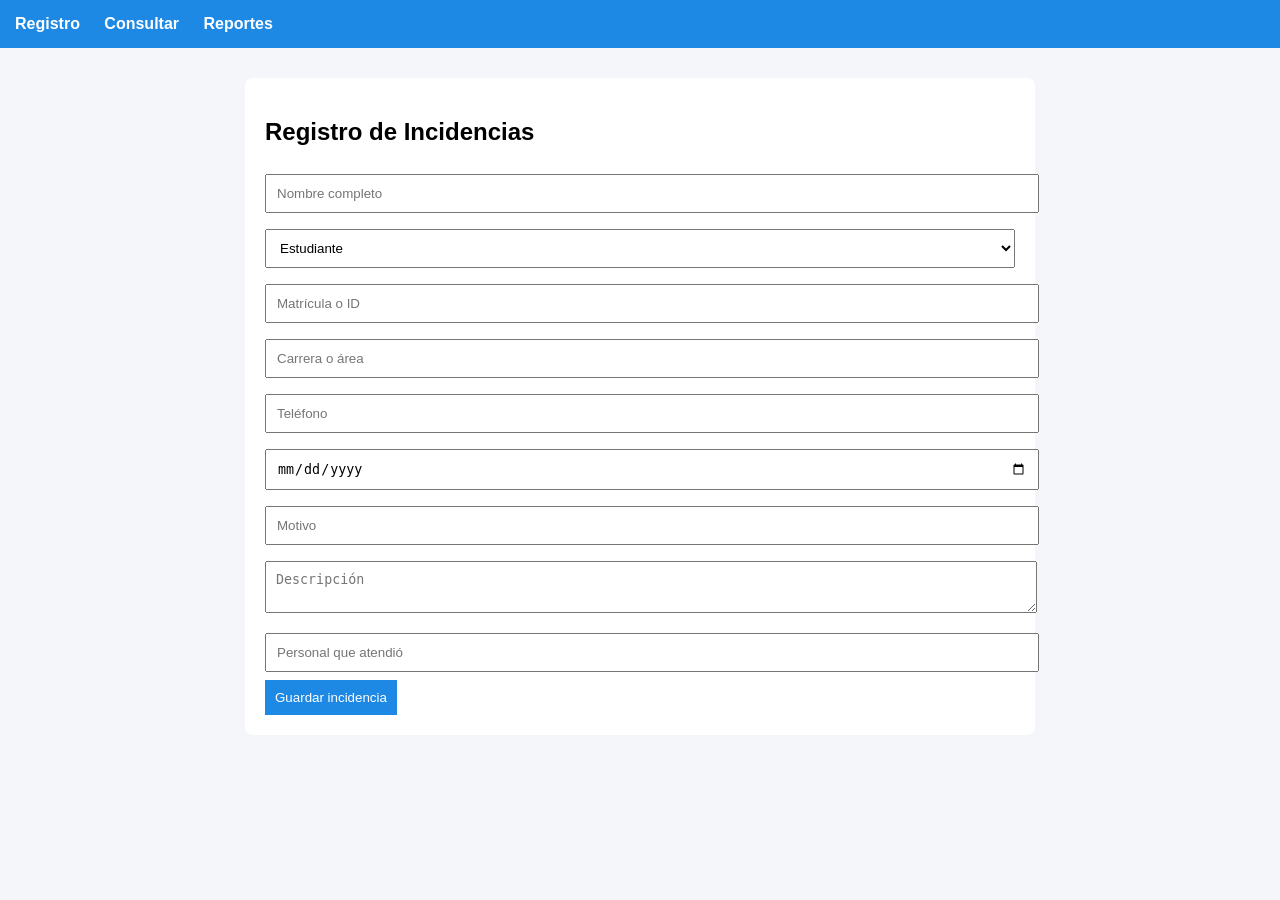
<file: index.html>
<!DOCTYPE html>
<html>
<head>
<title>Sistema de Incidencias</title>
<link rel="stylesheet" href="style.css">
</head>

<body>

<nav>
<a href="index.html">Registro</a>
<a href="consultas.html">Consultar</a>
<a href="reportes.html">Reportes</a>
</nav>

<div class="container">

<h2>Registro de Incidencias</h2>

<form id="form">

<input type="text" id="nombre" placeholder="Nombre completo" required>

<select id="tipo">
<option>Estudiante</option>
<option>Externo</option>
<option>Otro</option>
</select>

<input type="text" id="id" placeholder="Matrícula o ID">

<input type="text" id="carrera" placeholder="Carrera o área">

<input type="text" id="telefono" placeholder="Teléfono">

<input type="date" id="fecha">

<input type="text" id="motivo" placeholder="Motivo">

<textarea id="descripcion" placeholder="Descripción"></textarea>

<input type="text" id="personal" placeholder="Personal que atendió">

<button type="submit">Guardar incidencia</button>

</form>

</div>

<script src="script.js"></script>

</body>
</html>
</file>
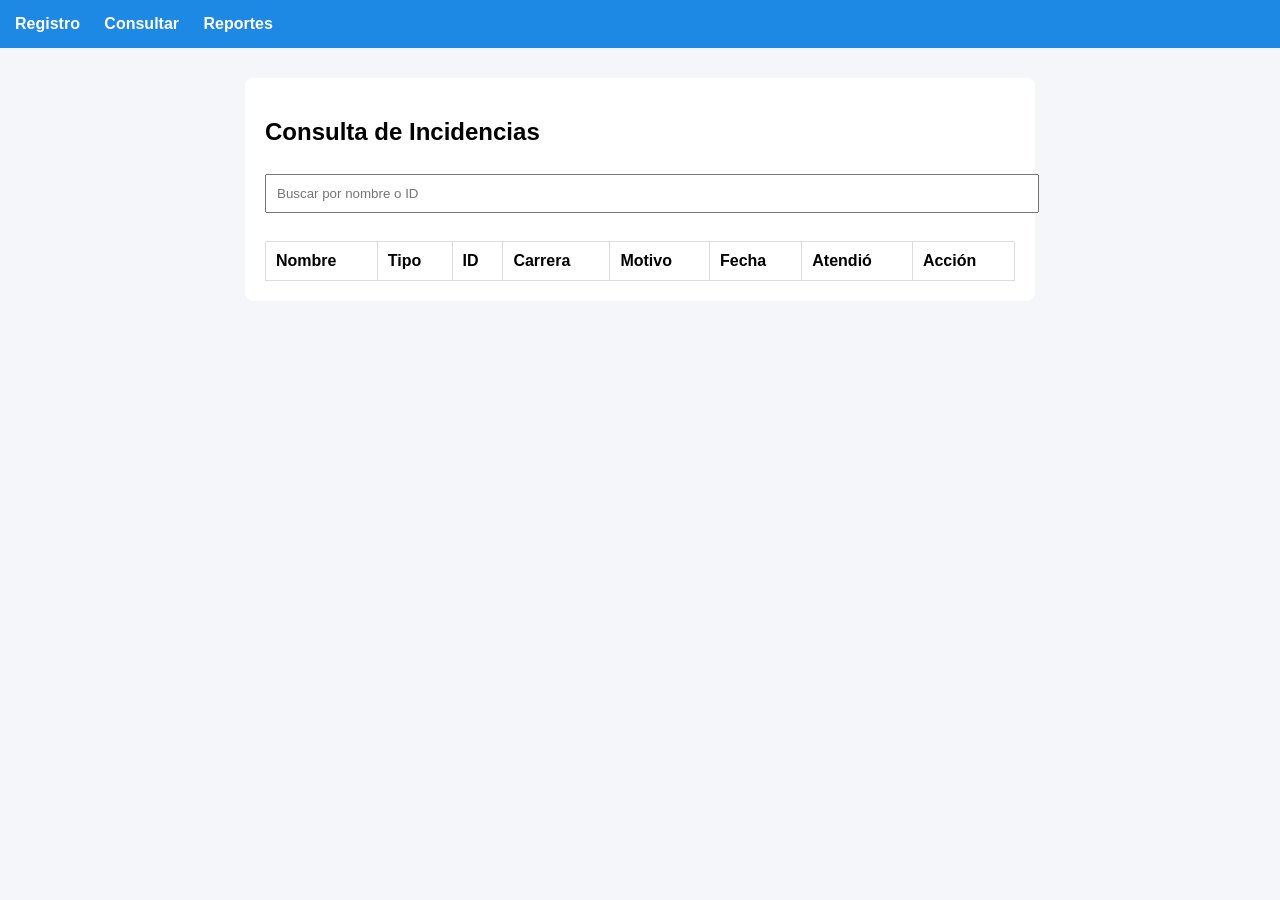
<file: consultas.html>
<!DOCTYPE html>
<html>
<head>
<title>Consulta de Incidencias</title>
<link rel="stylesheet" href="style.css">
</head>

<body>

<nav>
<a href="index.html">Registro</a>
<a href="consultas.html">Consultar</a>
<a href="reportes.html">Reportes</a>
</nav>

<div class="container">

<h2>Consulta de Incidencias</h2>

<input type="text" id="buscar" placeholder="Buscar por nombre o ID">

<table>

<thead>
<tr>
<th>Nombre</th>
<th>Tipo</th>
<th>ID</th>
<th>Carrera</th>
<th>Motivo</th>
<th>Fecha</th>
<th>Atendió</th>
<th>Acción</th>
</tr>
</thead>

<tbody id="tabla"></tbody>

</table>

</div>

<script src="script.js"></script>

</body>
</html>
</file>
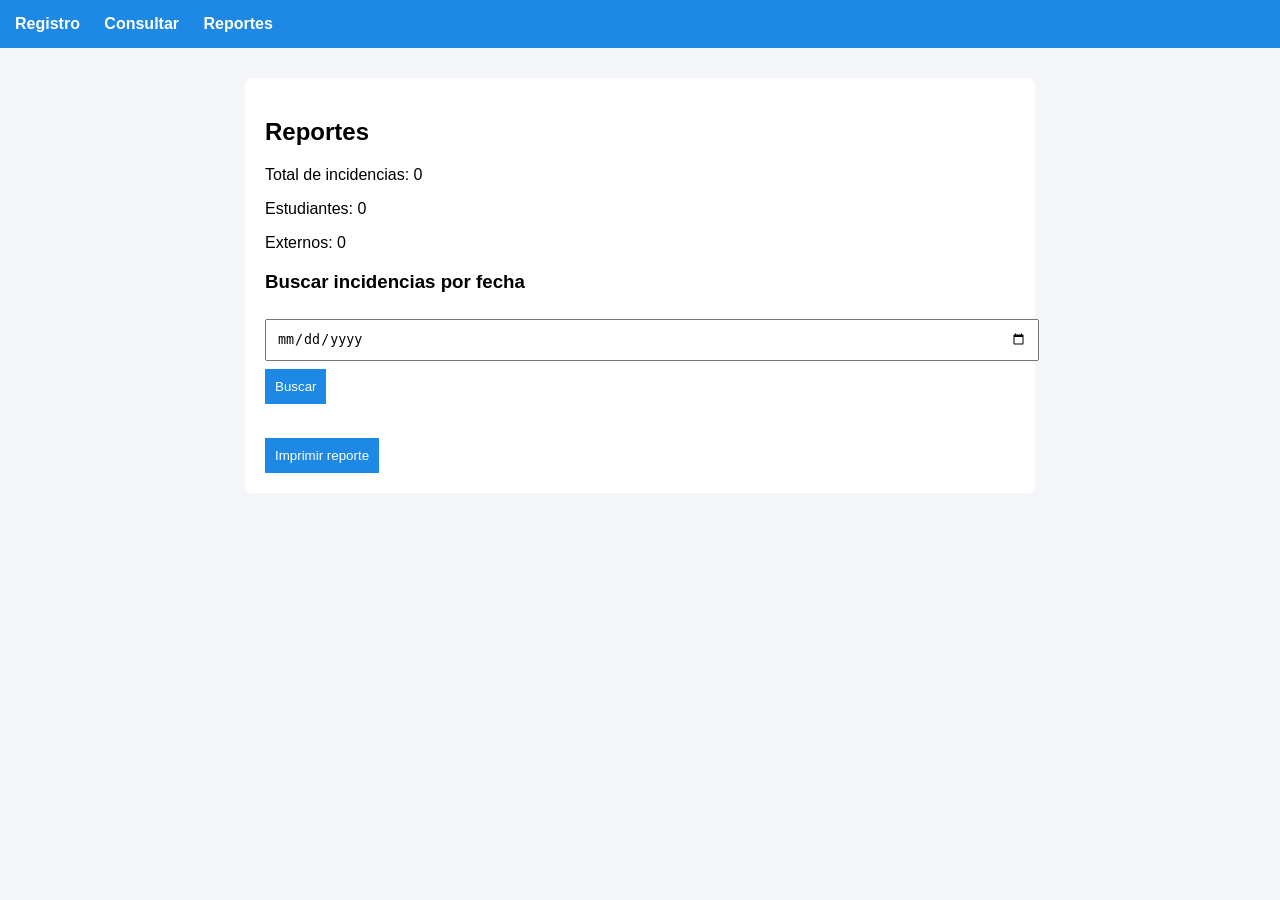
<file: reportes.html>
<!DOCTYPE html>
<html>
<head>
<title>Reportes</title>
<link rel="stylesheet" href="style.css">
</head>

<body>

<nav>
<a href="index.html">Registro</a>
<a href="consultas.html">Consultar</a>
<a href="reportes.html">Reportes</a>
</nav>

<div class="container">

<h2>Reportes</h2>

<p id="total"></p>
<p id="estudiantes"></p>
<p id="externos"></p>

<h3>Buscar incidencias por fecha</h3>

<input type="date" id="fechaBuscar">
<button onclick="buscarFecha()">Buscar</button>

<p id="resultadoFecha"></p>

<br>

<button onclick="window.print()">Imprimir reporte</button>

</div>

<script src="script.js"></script>

</body>
</html>
</file>
<file: style.css>
body{
font-family: Arial;
background:#f4f6f9;
margin:0;
}

nav{
background:#1e88e5;
padding:15px;
}

nav a{
color:white;
margin-right:20px;
text-decoration:none;
font-weight:bold;
}

.container{
width:750px;
margin:auto;
background:white;
padding:20px;
margin-top:30px;
border-radius:8px;
}

input,select,textarea{
width:100%;
padding:10px;
margin:8px 0;
}

button{
background:#1e88e5;
color:white;
border:none;
padding:10px;
cursor:pointer;
}

table{
width:100%;
border-collapse:collapse;
margin-top:20px;
}

table,th,td{
border:1px solid #ddd;
}

th,td{
padding:10px;
text-align:left;
}
</file>
